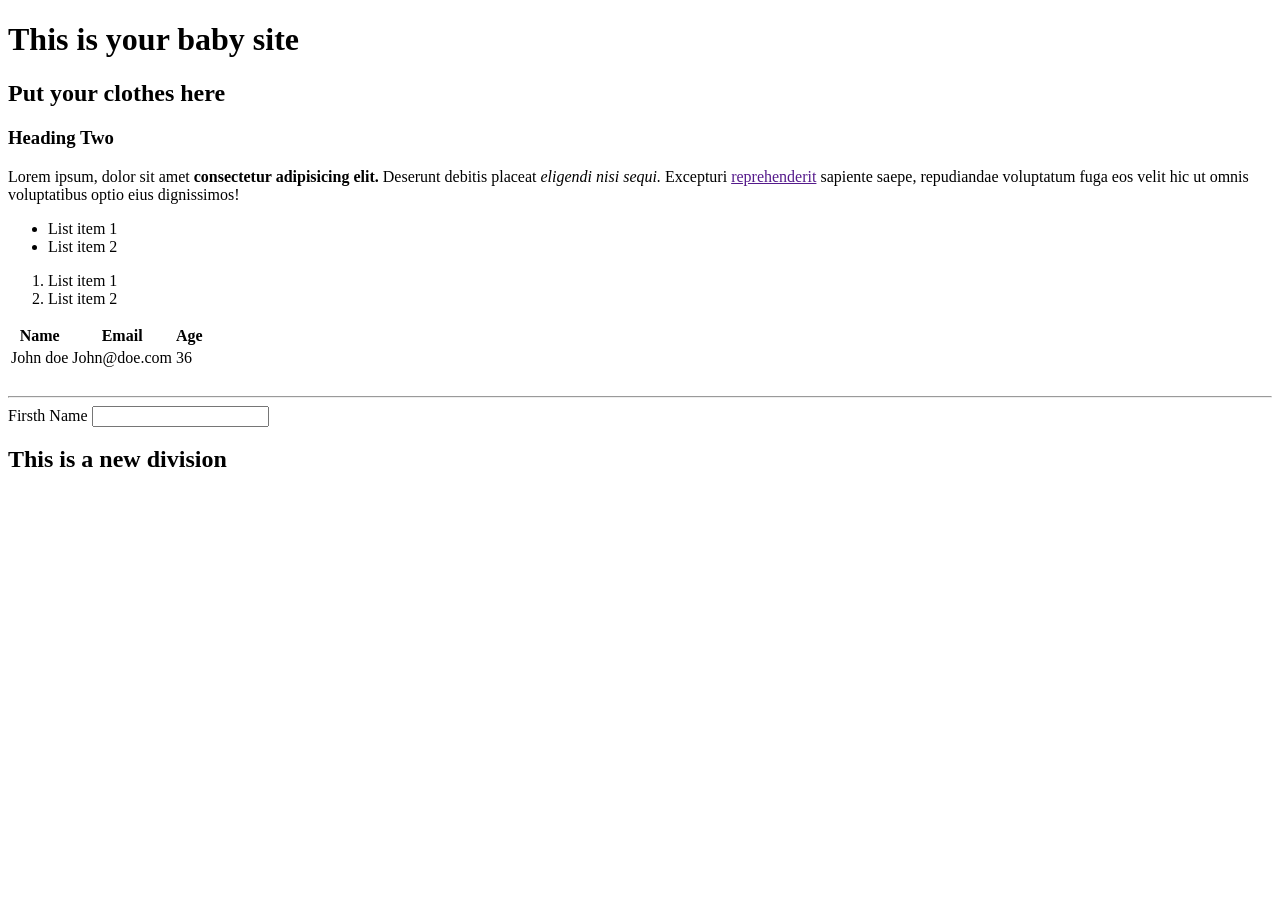
<file: index.html>
<!DOCTYPE html>
<html>
    <head>
        <title>
            HTML Cheat Sheet
        </title>
    </head>
    <body>
        <h1>
            This is your baby site
        </h1>
        <h2>
            Put your clothes here
        </h2>
        <h3>
            Heading Two
        </h3>
        <p>
            Lorem ipsum, dolor sit amet <strong>consectetur adipisicing elit.</strong> Deserunt debitis placeat <em>eligendi nisi sequi.</em> Excepturi <a href = "" target = _blank>reprehenderit</a> sapiente saepe, repudiandae voluptatum fuga eos velit hic ut omnis voluptatibus optio eius dignissimos!
        </p>
        <ul>
            <li>List item 1</li>
            <li>List item 2</li>
        </ul>
        <ol>
            <li>List item 1</li>
            <li>List item 2</li>
        </ol>
        <table>
            <thead>
                <th> Name </th>
                <th> Email </th>
                <th> Age </th>
            </thead>
            <tbody>
                <tr>
                    <td>John doe</td>
                    <td>John@doe.com</td>
                    <td>36</td>
                </tr>

            </tbody>
        </table>
        <br>
        <hr>



        <form action = "process.php" method = "GET">
            <label>Firsth Name</label>
            <input type="text" name="first-name">
        </form>

        <div>
            <h2>This is a new division</h2>
        </div>


    </body>
</html>
</file>
